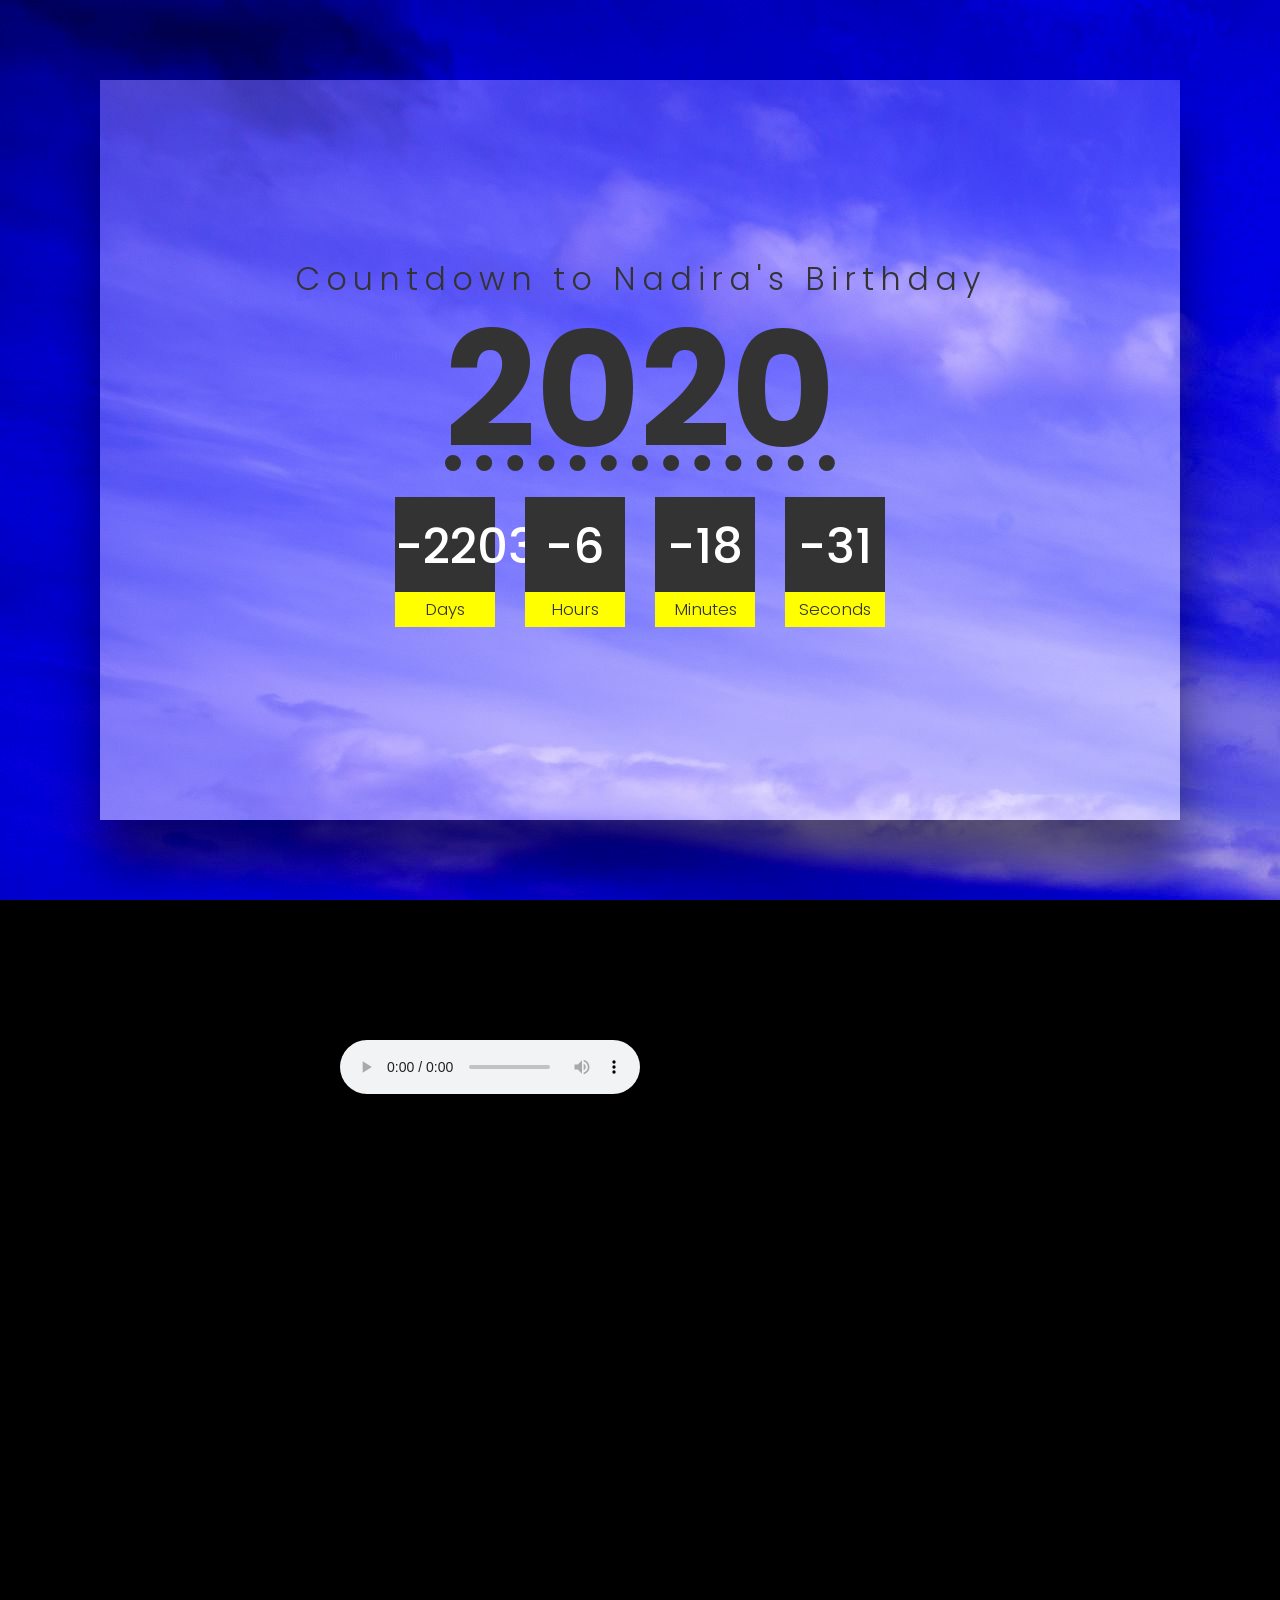
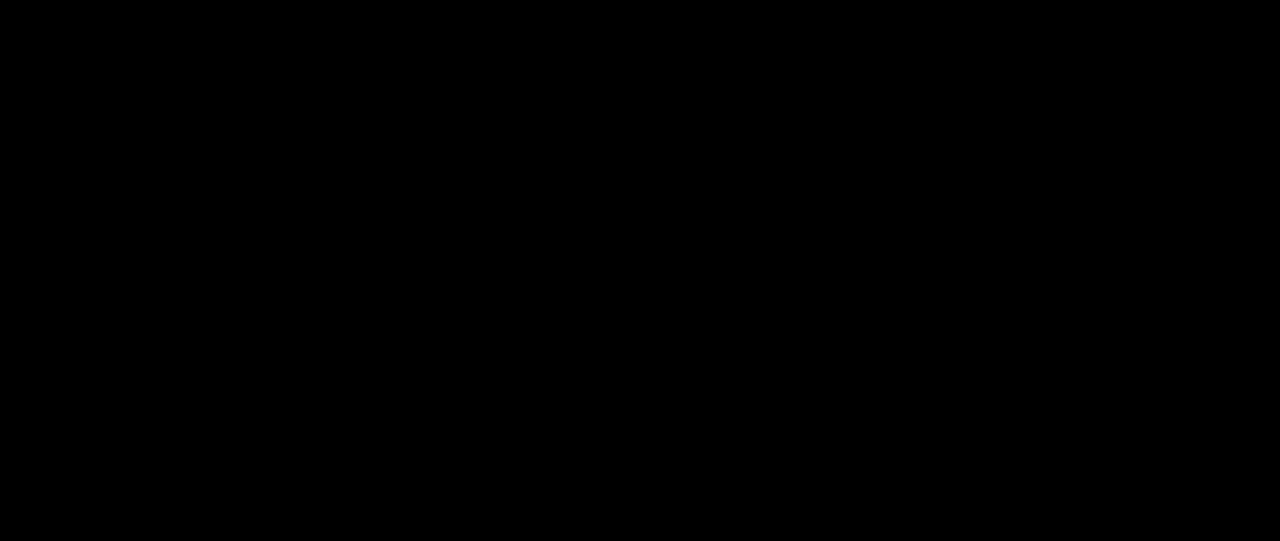
<file: index.html>
<!DOCTYPE html>
<html>
<head>
	<meta charset="utf-8">
	<title>Countdown 2020</title>
	<link rel="stylesheet" href="style1.css">
</head>
<body>
	<div class="container">
		<h2><span>Countdown to Nadira's Birthday</span><abbr title="Semangat Puasa Nadira">2020</abbr></h2>
		<div class="countdown">
			<div id="day">NA</div>
			<div id="hour">NA</div>
			<div id="minute">NA</div>
			<div id="second">NA</div>
		</div>
	</div>
	<div class="musik1">
	<audio controls loop>
		<source src="horse.m4a"
	type="audio/mpeg">
	</audio>
	</div>
	<script type="text/javascript">
		var countDate = new Date('Nov 24, 2020 00:00:00').getTime();

		function newYear(){
			var now = new Date().getTime();
				gap = countDate - now;

				var second = 1000;
				var minute = second * 60;
				var hour = minute * 60;
				var day = hour * 24;

				var d = Math.floor(gap / (day));
				var h = Math.floor((gap % (day)) / (hour));
				var m = Math.floor((gap % (hour)) / (minute));
				var s = Math.floor((gap % (minute)) / second);

				document.getElementById('day').innerText = d;
				document.getElementById('hour').innerText = h;
				document.getElementById('minute').innerText = m;
				document.getElementById('second').innerText = s;
		}

		setInterval(function(){
			newYear();
		},1000)
	</script>
</body>
</html>
</file>
<file: style1.css>
@import url('https://fonts.googleapis.com/css?family=Poppins:100,200,300,400,500,600,700,800,900');
*
{
	margin: 0;
	paddinf: 0;
	font-family: 'Poppins', sans-serif;
}
body
{
	background: #000 url(bg.jpg);
	background-attachment: fixed;
	background-blend-mode: hard-light;
}
.container
{
	position: absolute;
	top: 80px;
	left: 100px;
	right: 100px;
	bottom: 80px;
	background: url(bg.jpg);
	background-attachment: fixed;
	display: flex;
	justify-content: center;
	align-items: center;
	flex-direction: column;
	box-shadow: 0 50px 50px rgba(0,0,0,0.5),
				0 0 0 100px rgba(0,0,0,.1);

}
.container h2
{
	text-align: center;
	font-size: 10em;
	line-height: 0.7em;
	color: #333;
	margin-top: -80px;
}
.container h2 span
{
	display: block;
	font-weight:300;
	letter-spacing: 6px;
	font-size: 0.2em;
}
.countdown
{
	display: flex;
	margin-top: 50px;
}
.countdown div
{
	position: relative;
	width: 100px;
	height: 100px;
	line-height: 100px;
	text-align: center;
	background: #333;
	color: #fff;
	margin: 0 15px;
	font-size: 3em;
	font-weight: 500;
}
.countdown div:before
{
	content: '';
	position: absolute;
	bottom: -30px;
	left: 0;
	width: 100%;
	height: 35px;
	background: #ff0;
	color: #333;
	font-size:0.35em;
	line-height: 35px;
	font-weight: 300;
}
.countdown div#day:before
{
	content: 'Days';

}
.countdown div#hour:before
{
	content: 'Hours';

}
.countdown div#minute:before
{
	content: 'Minutes';
}
.countdown div#second:before
{
	content: 'Seconds';
}
.musik1
{
	position: relative;
	margin: 1040px 340px;
</file>
